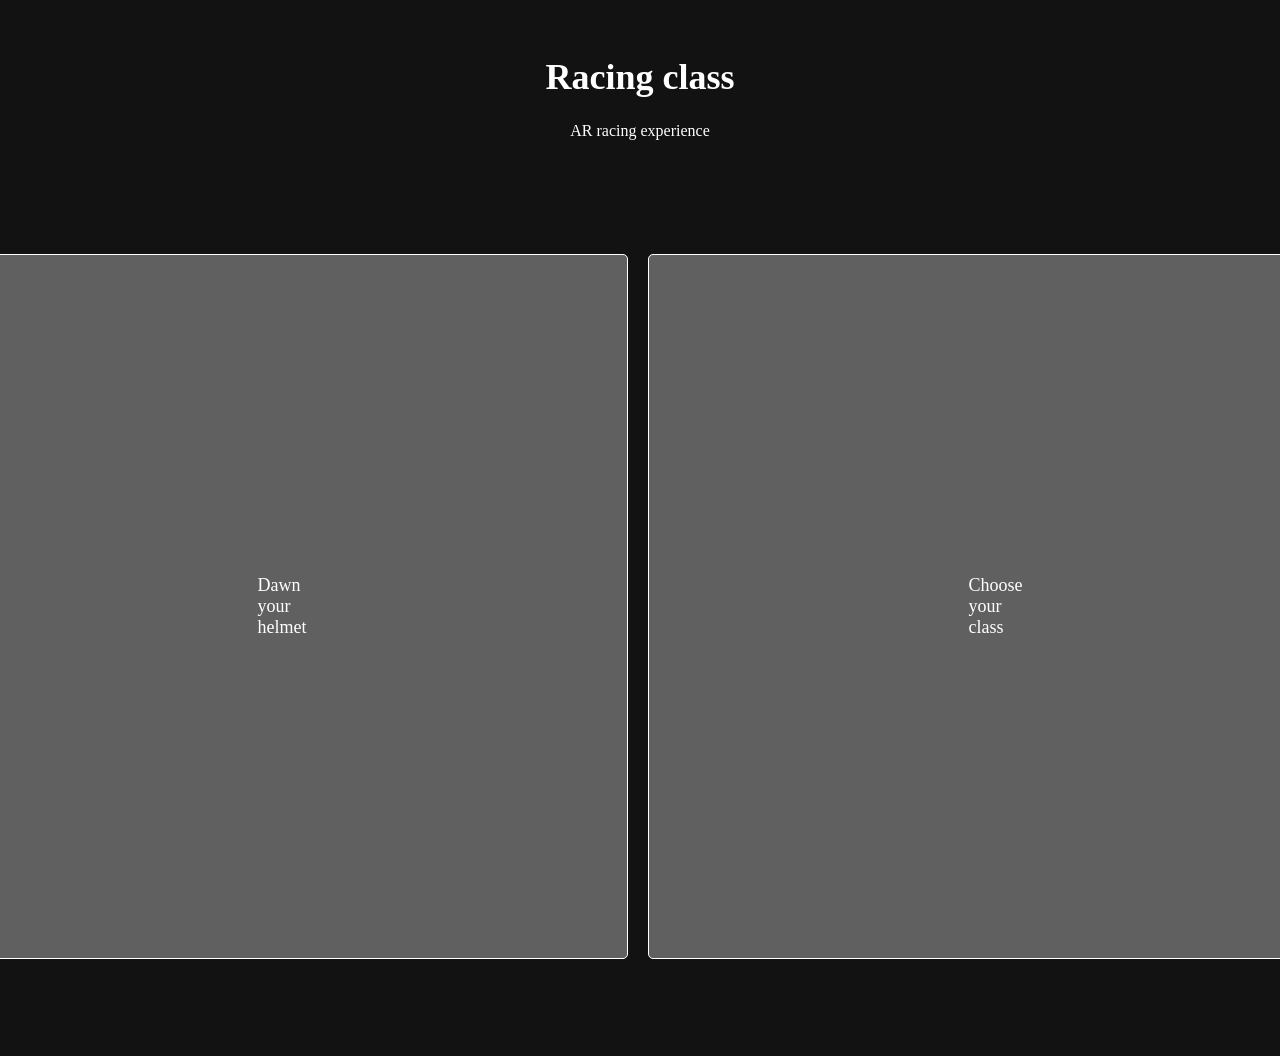
<file: index.html>
<!DOCTYPE html>
<html lang="en">

<head>
    <meta charset="UTF-8">
    <meta name="viewport" content="width=device-width, initial-scale=1.0">
    <link rel="stylesheet" href="./css/main.css">
    <title>Document</title>
</head>

<body class="home_body">
    <h1>Racing class</h1>
    <p>AR racing experience</p>
    <div class="buttons">
        <a href="./face.html">Dawn your helmet</a>
        <a href="./image.html">Choose your class</a>
    </div>
</body>

</html>
</file>
<file: css/main.css>
.home_body {
  height: 100vh;
  background-color: #121212;
  color: white;
}

.home_body h1 {
  text-align: center;
  padding-top: 2rem;
  font-size: 36px;
}

.home_body p {
  text-align: center;
}

.home_body div {
  display: flex;
  align-items: center;
  justify-content: center;
  height: 100%;
  gap: 20px;
}

.home_body div a {
  padding: 20rem;
  background-color: #606060;
  border: 0.1rem solid #ffffff;
  color: white;
  text-decoration: none;
  font-size: 18px;
  border-radius: 5px;
  transition: background-color 0.3s ease;
}

body {
  margin: 0;
  overflow: hidden;
}

.toggle-button {
  position: absolute;
  bottom: 20px;
  left: 50%;
  transform: translateX(-50%);
  z-index: 1000;
  padding: 12px 24px;
  font-size: 16px;
  background-color: #ccc;
  color: #333;
  border-color: #a04545;
  border: 2px solid #999;
  border-radius: 5px;
  cursor: pointer;
  font-weight: bold;
  box-shadow: 0 2px 5px rgba(0, 0, 0, 0.3);
}

.toggle-button.selected {
  background-color: #a2a2a2;
  color: white;
  border-color: #45a049;
}

.toggle-button:hover {
  opacity: 0.9;
}
.download {
  position: absolute;
  top: 20px;
  left: 0;
  right: 0;
  z-index: 1000;
  display: flex;
  justify-content: space-between;
  padding: 0 20px;
}

.download a {
  display: inline-block;
  padding: 10px 20px;
  background-color: #606060;
  color: white;
  text-decoration: none;
  border-radius: 5px;
  transition: background-color 0.3s ease;
}

.download a:hover {
  background-color: #808080;
}

/* Tablet and below */
@media (max-width: 768px) {
  .home_body h1 {
    font-size: 28px;
    padding-top: 1.5rem;
  }

  .home_body div {
    flex-direction: column;
    gap: 15px;
  }

  .home_body div a {
    padding: 15px 30px;
    font-size: 16px;
  }

  .download {
    padding: 0 10px;
    gap: 10px;
  }

  .download a {
    padding: 8px 12px;
    font-size: 14px;
  }

  .toggle-button {
    padding: 10px 20px;
    font-size: 14px;
    bottom: 15px;
  }
}

/* Mobile */
@media (max-width: 480px) {
  .home_body h1 {
    font-size: 24px;
    padding-top: 1rem;
  }

  .home_body p {
    font-size: 14px;
  }

  .home_body div {
    flex-direction: column;
    gap: 12px;
  }

  .home_body div a {
    padding: 12px 24px;
    font-size: 14px;
    width: 100%;
    max-width: 250px;
  }

  .download {
    flex-direction: column;
    padding: 0 10px;
    align-items: stretch;
  }

  .download a {
    padding: 8px 12px;
    font-size: 12px;
  }

  .toggle-button {
    padding: 8px 16px;
    font-size: 12px;
    bottom: 10px;
  }
}
</file>
